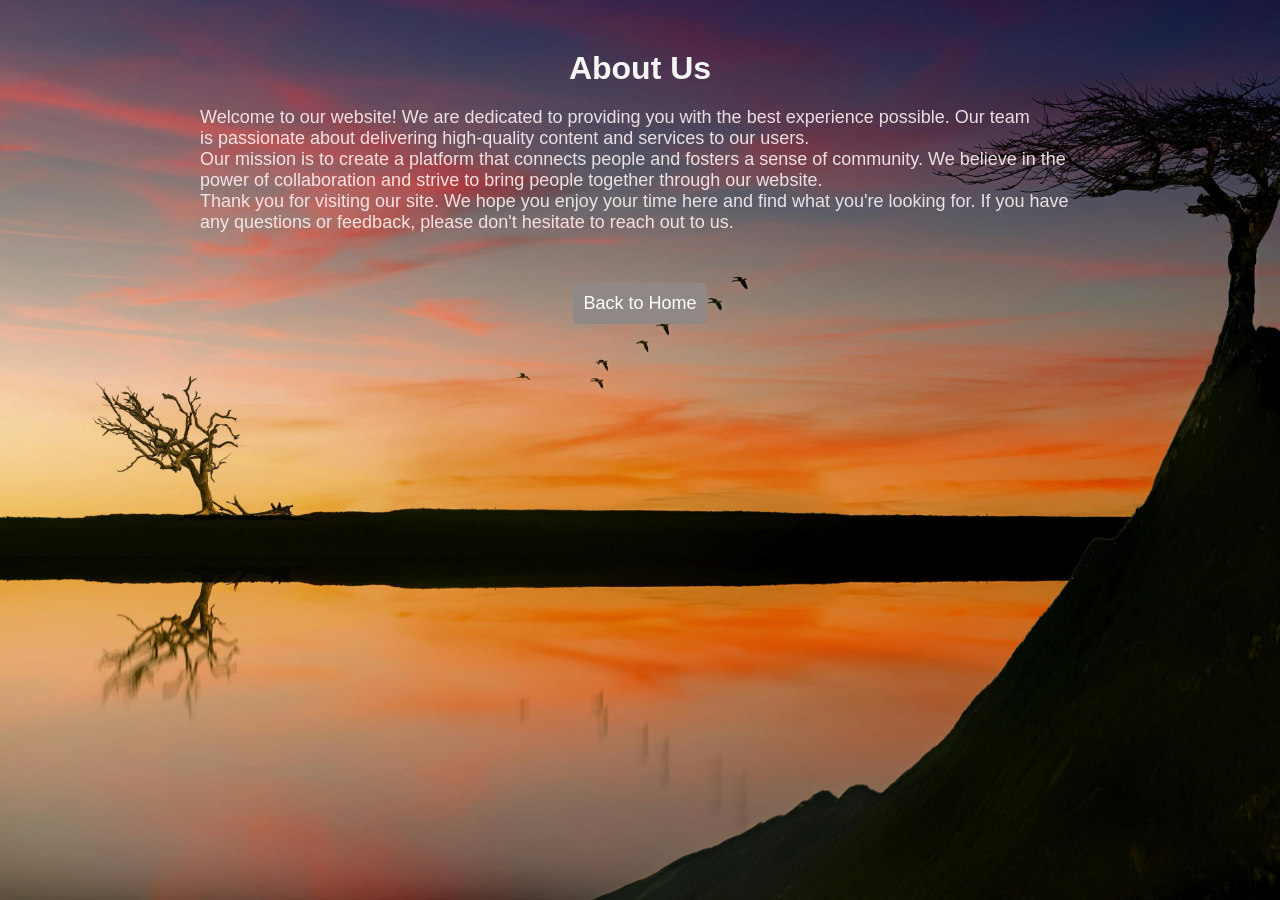
<file: about.html>
<!DOCTYPE html>
<html lang="en">
<head>
    <meta charset="UTF-8">
    <meta name="viewport" content="width=device-width, initial-scale=1.0">
    <link rel="stylesheet" href="./about.css">
    <title>About</title>
</head>
<body>
    <h1>About Us</h1>
    <p>Welcome to our website! We are dedicated to providing you with the best experience possible. Our team <br>is passionate about delivering high-quality content and services to our users.</p>
    <p>Our mission is to create a platform that connects people and fosters a sense of community. We believe in the <br>power of collaboration and strive to bring people together through our website.</p>
    <p>Thank you for visiting our site. We hope you enjoy your time here and find what you're looking for. If you have <br> any questions or feedback, please don't hesitate to reach out to us.</p>
    <a href="./home.html"><button>Back to Home</button></a>
</body>
</html>
</file>
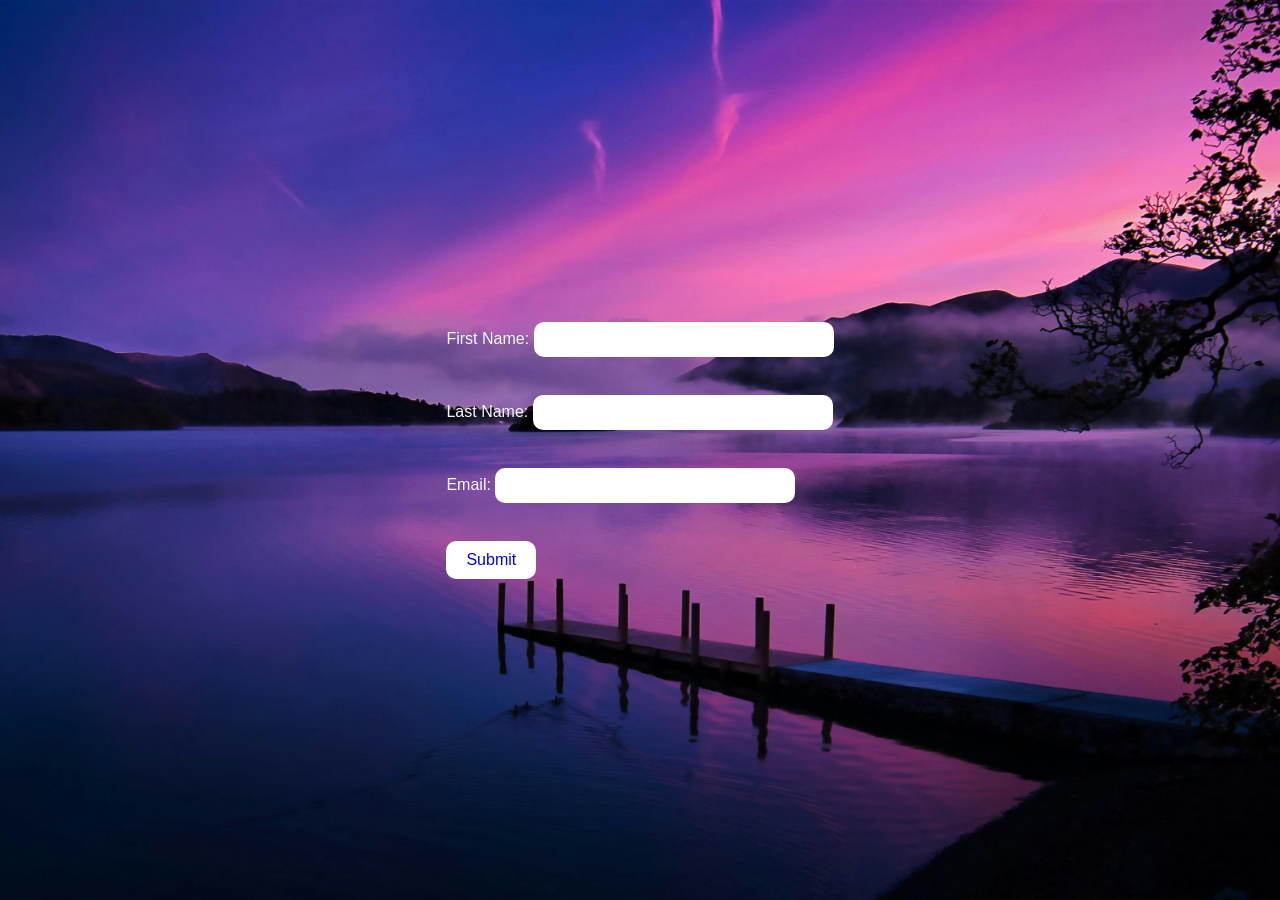
<file: contact.html>
<!DOCTYPE html>
<html lang="en">
<head>
    <meta charset="UTF-8">
    <meta name="viewport" content="width=device-width, initial-scale=1.0">
    <link rel="stylesheet" href="contact.css">
    <title>contact</title>
</head>
<body>
    <div class="contact">
            <form action="#">
                <label for="fname">First Name:</label>
                <input type="text" id="fname" name="fname"><br><br>
            
                <label for="lname">Last Name:</label>
                <input type="text" id="lname" name="lname"><br><br>
            
                <label for="email">Email:</label>
                <input type="email" id="email" name="email"><br><br>
                <button type="submit"><a href="./home.html">Submit</a></button>
            </form>
    </div>
</body>
</html>
</file>
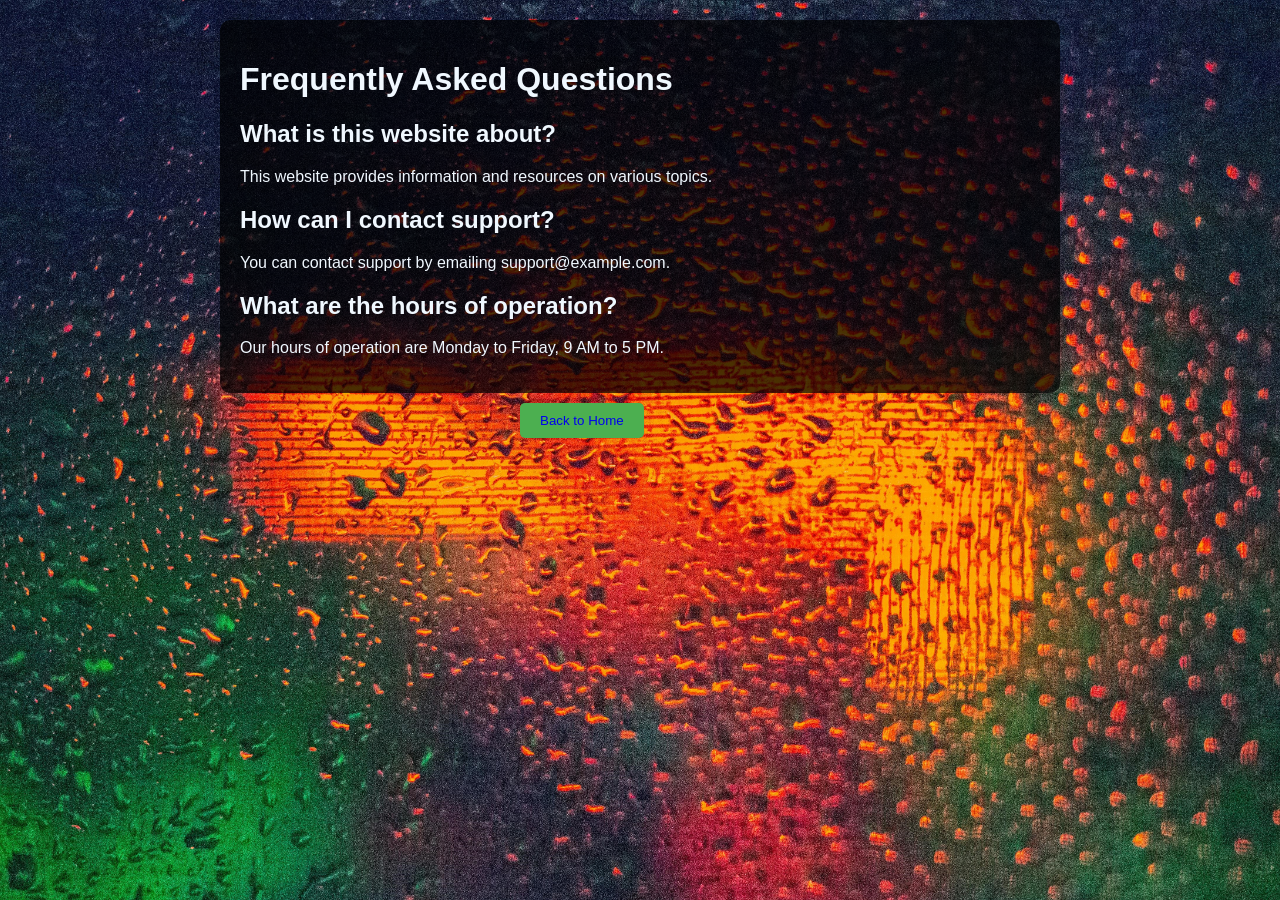
<file: faqs.html>
<!DOCTYPE html>
<html lang="en">
<head>
    <meta charset="UTF-8">
    <meta name="viewport" content="width=device-width, initial-scale=1.0">
    <link rel="stylesheet" href="faqs.css">
    <title>Faqs</title>
</head>
<body>
    <div class="container">
        <h1>Frequently Asked Questions</h1>
        <h2>What is this website about?</h2>
        <p>This website provides information and resources on various topics.</p>
        <h2>How can I contact support?</h2>
        <p>You can contact support by emailing support@example.com.</p>
        <h2>What are the hours of operation?</h2>
        <p>Our hours of operation are Monday to Friday, 9 AM to 5 PM.</p>
    </div>
    <button><a href="./home.html">Back to Home</a></button>
</body>
</html>
</file>
<file: about.css>
*{
    margin: 0;
    padding: 0;
    box-sizing: border-box;
}
body{
    font-family: 'Poppins', sans-serif;
    background: #f5f5f5;
    background: url(./pexels-jplenio-1632786.jpg);
    background-size: cover;
    background-position: center;
    background-repeat: no-repeat;
    background-attachment: fixed;
}
h1{
    text-align: center;
    margin-top: 50px;
    color: whitesmoke;
    padding-bottom: 20px;
}
p{

    margin-left: 200px;
    font-size: 18px;
    color: rgba(252, 241, 241, 0.902);
}
a{
    display: block;
    text-align: center;
    margin-top: 30px;
    text-decoration: none;
    color: white;
    font-size: 20px;
    padding: 10px 20px;
    border-radius: 5px;
}
button{
    display: block;
    margin: 10px auto;
    padding: 10px 10px;
    font-size: 18px;
    color: white;
    background-color: #908884;
    border: none;
    border-radius: 5px;
    cursor: pointer;
}
button:hover{
    background-color: #6b5b5b;
}
</file>
<file: contact.css>
*{
    margin: 0;
    padding: 0;
    box-sizing: border-box;
}
body{
    font-family: 'Poppins', sans-serif;
    background: url(./pexels-raybilcliff-7508279.jpg);
    background-size: cover;
    background-position: center;
    background-attachment: fixed;
    background-repeat: no-repeat;
}
.contact{
    width: 100%;
    height: 100vh;
    display: flex;
    justify-content: center;
    align-items: center;
    color: aliceblue;
}
a{
    text-decoration: none;
}
button{
    padding: 10px 20px;
    background-color: #fff;
    color: #000;
    border: none;
    border-radius: 10px;
    cursor: pointer;
    font-size: 16px;
}
button:hover{
    background-color: #000;
    color: #fff;
    transition: 0.3s ease;
}
#fname{
    width: 300px;
    padding: 10px;
    border: none;
    border-radius: 10px;
    margin-bottom: 20px;
}
#lname{
        width: 300px;
        padding: 10px;
        border: none;
        border-radius: 10px;
        margin-bottom: 20px;
}
#email{
        width: 300px;
        padding: 10px;
        border: none;
        border-radius: 10px;
        margin-bottom: 20px;
}
</file>
<file: faqs.css>
body{
    background: url(./pexels-roacunha-2531608.jpg);
    font-family: Arial, sans-serif;
    margin: 0;
    padding: 20px;
    color: aliceblue;
    background-position: center;
    background-size: cover;
    background-attachment: fixed;
    background-repeat: no-repeat;
}
.container{
    max-width: 800px;
    margin: 0 auto;
    background-color: rgba(0, 0, 0, 0.7);
    padding: 20px;
    border-radius: 10px;
}
button {
    background-color: #4CAF50;
    color: white;
    padding: 10px 20px;
    border: none;
    border-radius: 5px;
    cursor: pointer;
    margin-top: 10px;
    align-content: center;
    justify-content: center;
    display: block;
    margin-left: 500px;
}
a {
    text-decoration: none;
}
button:hover {
    background-color: #6d746e;
}
</file>
